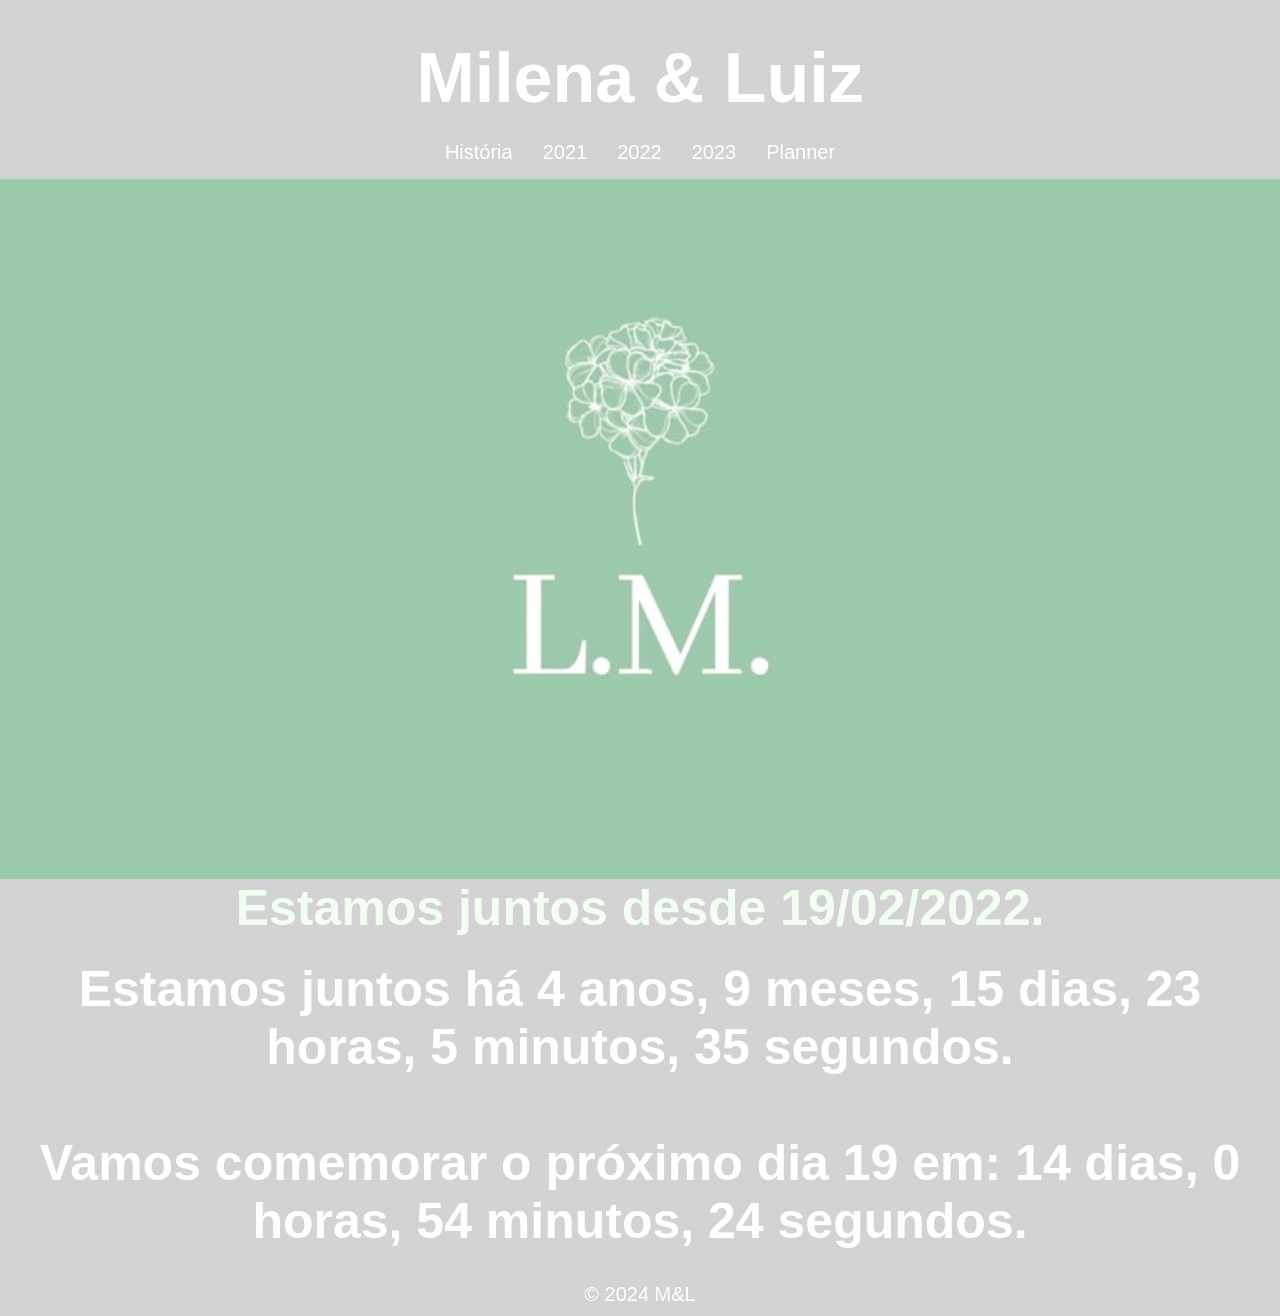
<file: index.html>
<!DOCTYPE html>
<html lang="pt-BR">
<head>
    <meta charset="UTF-8">
    <meta name="viewport" content="width=device-width, initial-scale=1.0">
    <title>M & L</title>
    <link rel="stylesheet" href="style.css"> 
    <style>
        /* CSS para o banner rotativo */
        #banner {
            display: flex;
            justify-content: center; /* Centraliza horizontalmente */
            align-items: center; /* Centraliza verticalmente */
            height: 700px; /* Ajuste a altura conforme necessário */
            overflow: hidden; /* Oculta o conteúdo que sai da área do banner */
            position: relative;
        }

        .carousel {
            display: flex;
            transition: transform 0.5s ease;
            width: 100%; /* Ajuste de acordo com o número de imagens */
        }

        .carousel-item img {
            width: 100%; /* Imagem ocupa 100% do espaço do item */
            height: 100%; /* Mantém a proporção da imagem */
        }
    </style>
</head>
<body>
    <header>
        <nav>
            <div>
                <br><h1 class="JFK"><strong>Milena & Luiz </strong></h1></br>
            </div>  
            <ul>
                <li><a href="#" target="_blank">História </a></li>
                <li><a href="#" target="_blank">2021 </a></li>
                <li><a href="#" target="_blank">2022</a></li>
                <li><a href="#" target="_blank">2023</a></li>
                <li><a href="planner.html" target="_blank">Planner</a></li>
            </ul>
        </nav>
    </header>

    <section id="banner">
        <div class="carousel">
            <div class="carousel-item active">
                <img src="img/img2.png" alt="Banner 2">
            </div>
        </div>
    </section>

    <!-- Grid de Pacotes Turísticos -->
    <section id="pacotes">
        <h1 class="pct"><strong>Estamos juntos desde 19/02/2022.</strong></h1>   

        <div>
            <br><h4 class="time" id="contador"><strong></strong></h4></br>
        </div>  

        <script>
            function calcularTempo() {
                // Definindo a data de início
                const dataInicio = new Date("2022-02-19T00:00:00");
                const dataAtual = new Date();

                // Calculando a diferença
                const diff = dataAtual - dataInicio;

                // Convertendo a diferença em anos, meses, dias, horas, minutos e segundos
                const anos = new Date(diff).getUTCFullYear() - 1970;
                const meses = new Date(diff).getUTCMonth();
                const dias = new Date(diff).getUTCDate() - 1; // Para ajustar os dias
                const horas = dataAtual.getHours();
                const minutos = dataAtual.getMinutes();
                const segundos = dataAtual.getSeconds();

                // Encontrar a próxima ocorrência do dia 19 do mês atual ou do próximo mês
                const proximaData = new Date(dataAtual.getFullYear(), dataAtual.getMonth(), 19);
                if (dataAtual.getDate() > 19) {
                    proximaData.setMonth(proximaData.getMonth() + 1);
                }

                // Cálculo da diferença até a próxima data
                const diffProxima = proximaData - dataAtual;

                const diasProxima = Math.floor(diffProxima / (1000 * 60 * 60 * 24));
                const horasProxima = new Date(diffProxima).getUTCHours();
                const minutosProxima = new Date(diffProxima).getUTCMinutes();
                const segundosProxima = new Date(diffProxima).getUTCSeconds();

                // Exibindo os resultados
                document.getElementById("contador").innerHTML = `
                    Estamos juntos há ${anos} anos, ${meses} meses, ${dias} dias, ${horas} horas, ${minutos} minutos, ${segundos} segundos.<br><br>
                    Vamos comemorar o próximo dia 19 em: ${diasProxima} dias, ${horasProxima} horas, ${minutosProxima} minutos, ${segundosProxima} segundos.
                `;
            }

            // Atualizar o tempo a cada segundo
            setInterval(calcularTempo, 1000);
            calcularTempo(); // Chamar uma vez ao carregar
        </script>
    </section>

    <!-- Footer -->
    <footer>
        <p>&copy; 2024 M&L</p>
    </footer>
</body>
</html>
</file>
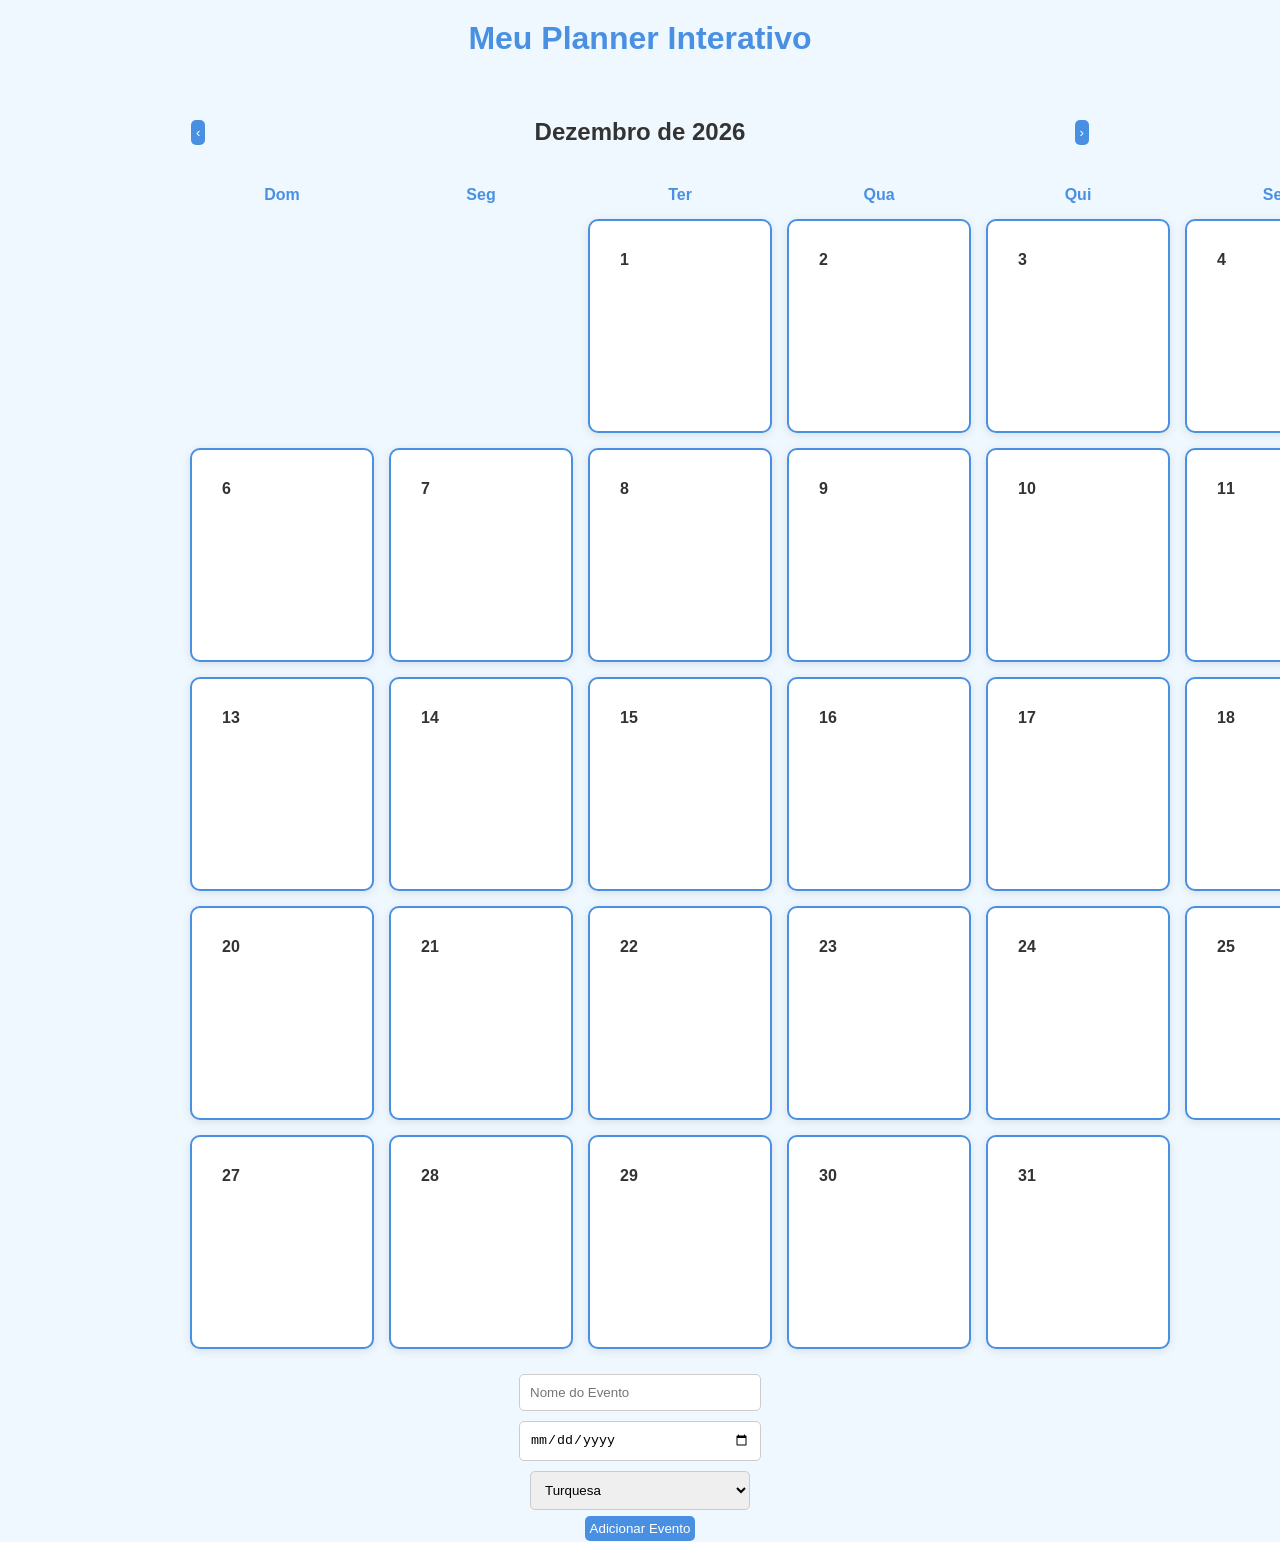
<file: planner.html>
<!DOCTYPE html>
<html lang="pt-BR">
<head>
    <meta charset="UTF-8">
    <meta name="viewport" content="width=device-width, initial-scale=1.0">
    <title>Planner </title>
    <style>
        body {
            font-family: 'Arial', sans-serif;
            margin: 0; /* Removido margin */
            background-color: #f0f8ff;
            color: #333;
            display: flex;
            flex-direction: column;
            align-items: center; /* Centraliza o conteúdo horizontalmente */
        }
        h1 {
            text-align: center;
            color: #4a90e2;
            margin-top: 20px; /* Espaçamento superior */
        }
        .calendar-container {
            display: flex;
            flex-direction: column;
            align-items: center; /* Mantido para centralizar */
            width: 100%; /* Garantindo que o contêiner ocupe a largura total */
            max-width: 900px; /* Largura máxima para evitar que fique muito largo em telas grandes */
        }
        .calendar {
            display: grid;
            grid-template-columns: repeat(7, 1fr);
            gap: 15px;
            margin-top: 20px;
            width: 100%;
        }
        .day {
            background-color: #fff;
            border: 2px solid #4a90e2;
            border-radius: 10px;
            padding: 30px;
            position: relative;
            min-height: 150px;
            box-shadow: 0 2px 10px rgba(0, 0, 0, 0.1);
            transition: background-color 0.3s;
            width: 120px;
        }
        .day:hover {
            background-color: #e6f7ff;
        }
        .day-header {
            font-weight: bold;
            text-align: center;
            color: #4a90e2;
        }
        .event {
            margin: 1px 0;
            padding: 1px;
            border-radius: 1px;
            color: white;
            display: flex;
            flex-direction: column; /* Alterado para coluna */
            justify-content: space-between;
            align-items: flex-start;
            font-size: 14px;
        }
        .remove-btn, .edit-btn {
            background: #ff6b6b;
            color: white;
            border: none;
            cursor: pointer;
            margin-top: 5px; /* Margem superior para espaçamento */
            border-radius: 3px;
            padding: 3px 5px;
        }
        .edit-btn {
            background: #4a90e2; /* Cor do botão de edição */
        }
        #addEventForm {
            margin-top: 20px;
            display: flex;
            flex-direction: column;
            align-items: center;
        }
        #eventName, #eventDate, #eventColor {
            margin: 5px;
            padding: 10px;
            width: 220px;
            border-radius: 5px;
            border: 1px solid #ccc;
        }
        #monthYear {
            display: flex;
            justify-content: space-between;
            align-items: center;
            width: 100%;
            margin-top: 20px;
        }
        button {
            background-color: #4a90e2;
            color: white;
            border: none;
            padding: 5px 5px;
            border-radius: 5px;
            cursor: pointer;
            margin: 1px;
            transition: background-color 0.3s;
        }
        button:hover {
            background-color: #357abd;
        }
    </style>
</head>
<body>

    <h1>Meu Planner Interativo</h1>
    
    <div class="calendar-container">
        <div id="monthYear">
            <button onclick="changeMonth(-1)">&#8249;</button>
            <h2 id="monthDisplay"></h2>
            <button onclick="changeMonth(1)">&#8250;</button>
        </div>
        <div class="calendar" id="calendar"></div>

        <div id="addEventForm">
            <input type="text" id="eventName" placeholder="Nome do Evento" />
            <input type="date" id="eventDate" />
            <select id="eventColor">
                <option value="#76c7c0">Turquesa</option>
                <option value="#ff6b6b">Vermelho</option>
                <option value="#f7d060">Amarelo</option>
                <option value="#4a90e2">Azul</option>
                <option value="#7ed321">Verde</option>
            </select>
            <button onclick="addEvent()">Adicionar Evento</button>
        </div>
    </div>

    <script>
        let currentDate = new Date();

        function createCalendar() {
            const calendar = document.getElementById('calendar');
            const monthDisplay = document.getElementById('monthDisplay');
            calendar.innerHTML = '';
            
            const month = currentDate.getMonth();
            const year = currentDate.getFullYear();
            monthDisplay.innerText = capitalizeFirstLetter(currentDate.toLocaleString('pt-BR', { month: 'long', year: 'numeric' }));

            // Dias da semana
            const daysOfWeek = ['Dom', 'Seg', 'Ter', 'Qua', 'Qui', 'Sex', 'Sáb'];
            daysOfWeek.forEach(day => {
                const header = document.createElement('div');
                header.className = 'day-header';
                header.innerText = day;
                calendar.appendChild(header);
            });

            const firstDay = new Date(year, month, 1).getDay();
            const daysInMonth = new Date(year, month + 1, 0).getDate();

            // Preencher os dias vazios antes do primeiro dia do mês
            for (let i = 0; i < firstDay; i++) {
                const emptyDiv = document.createElement('div');
                calendar.appendChild(emptyDiv);
            }

            // Preencher os dias do mês
            for (let i = 1; i <= daysInMonth; i++) {
                const dayDiv = document.createElement('div');
                dayDiv.className = 'day';
                dayDiv.id = `day-${i}`;
                dayDiv.innerHTML = `<strong>${i}</strong>`;
                calendar.appendChild(dayDiv);
            }

            loadEvents();
        }

        function loadEvents() {
            const events = JSON.parse(localStorage.getItem('events')) || [];
            events.forEach(event => {
                const dayDiv = document.getElementById(`day-${event.date}`);
                if (dayDiv && event.month === currentDate.getMonth() && event.year === currentDate.getFullYear()) {
                    const eventDiv = document.createElement('div');
                    eventDiv.className = 'event';
                    eventDiv.style.backgroundColor = event.color;
                    eventDiv.innerText = event.name;

                    const editBtn = document.createElement('button');
                    editBtn.innerText = 'Editar';
                    editBtn.className = 'edit-btn'; // Classe para estilização
                    editBtn.onclick = () => editEvent(eventDiv, event);
                    eventDiv.appendChild(editBtn);

                    const removeBtn = document.createElement('button');
                    removeBtn.className = 'remove-btn';
                    removeBtn.innerText = 'Excluir';
                    removeBtn.onclick = () => removeEvent(eventDiv, event);
                    eventDiv.appendChild(removeBtn);

                    dayDiv.appendChild(eventDiv);
                }
            });
        }

        function addEvent() {
            const eventName = document.getElementById('eventName').value;
            const eventDate = new Date(document.getElementById('eventDate').value);
            const eventColor = document.getElementById('eventColor').value;

            if (!eventName || isNaN(eventDate)) {
                alert("Por favor, preencha todos os campos.");
                return;
            }

            const events = JSON.parse(localStorage.getItem('events')) || [];
            const newEvent = {
                name: eventName,
                date: eventDate.getDate(),
                month: eventDate.getMonth(),
                year: eventDate.getFullYear(),
                color: eventColor,
            };

            events.push(newEvent);
            localStorage.setItem('events', JSON.stringify(events));

            const dayDiv = document.getElementById(`day-${eventDate.getDate()}`);
            addEventToDay(dayDiv, newEvent);
            clearForm();
        }

        function addEventToDay(dayDiv, event) {
            const eventDiv = document.createElement('div');
            eventDiv.className = 'event';
            eventDiv.style.backgroundColor = event.color;
            eventDiv.innerText = event.name;

            const editBtn = document.createElement('button');
            editBtn.innerText = 'Editar';
            editBtn.className = 'edit-btn'; // Classe para estilização
            editBtn.onclick = () => editEvent(eventDiv, event);
            eventDiv.appendChild(editBtn);

            const removeBtn = document.createElement('button');
            removeBtn.className = 'remove-btn';
            removeBtn.innerText = 'Excluir';
            removeBtn.onclick = () => removeEvent(eventDiv, event);
            eventDiv.appendChild(removeBtn);

            dayDiv.appendChild(eventDiv);
        }

        function removeEvent(eventDiv, event) {
            const events = JSON.parse(localStorage.getItem('events')) || [];
            const updatedEvents = events.filter(e => 
                !(e.date === event.date && e.month === event.month && e.year === event.year)
            );
            localStorage.setItem('events', JSON.stringify(updatedEvents));
            eventDiv.parentElement.removeChild(eventDiv);
        }

        function editEvent(eventDiv, event) {
            const newEventName = prompt("Edite o nome do evento:", event.name);
            if (newEventName) {
                const events = JSON.parse(localStorage.getItem('events')) || [];
                const updatedEvents = events.map(e => {
                    if (e.date === event.date && e.month === event.month && e.year === event.year) {
                        return { ...e, name: newEventName };
                    }
                    return e;
                });
                localStorage.setItem('events', JSON.stringify(updatedEvents));
                eventDiv.childNodes[0].nodeValue = newEventName;
            }
        }

        function clearForm() {
            document.getElementById('eventName').value = '';
            document.getElementById('eventDate').value = '';
        }

        function changeMonth(direction) {
            currentDate.setMonth(currentDate.getMonth() + direction);
            createCalendar();
        }

        function capitalizeFirstLetter(string) {
            return string.charAt(0).toUpperCase() + string.slice(1);
        }

        createCalendar();
    </script>

</body>
</html>
</file>
<file: style.css>
/* Resetando margens e preenchimentos */
* {
    margin: 0;
    padding: 0;
    box-sizing: border-box;
}

/* Estilo do body */
body {
    font-family: Arial, sans-serif;
    background-color: lightgrey; /* Fundo rosa */
    font-size: 20px;  
}

/* Estilo da barra de navegação */
header {
    background-color: lightgrey; /* Mantém o fundo rosa no cabeçalho */
    color: white;
    padding: 15px;
}

nav ul {
    list-style: none;
    display: flex;
    justify-content: center;
}

nav ul li {
    margin: 0 15px;
}

nav ul li a {
    color: white;
    text-decoration: none;
}

nav ul li a:hover {
    text-decoration: underline;
}

.carousel-item {
    min-width: 100%;
    transition: opacity 0.5s ease;
}

/* Estilo do grid de pacotes */
.grid-container {
    color: black; /* Mudar a cor do texto para rosa */
    display: grid;
    grid-template-columns: repeat(4, 1fr);
    gap: 10px;
    padding: 10px;
}

.grid-item {
    background-color: rgb(156, 190, 156); /* Fundo claro para os itens */
    border: 1px solid #ccc;
    padding: 10px;
    text-align: center;
    font-size: 20px;  
}

/* Estilo do footer */
footer {
    background-color: lightgrey;
    color: white;
    text-align: center;
    padding: 10px 0;
    position: relative;
    bottom: 0;
    width: 100%;
}

.JFK {
    text-align: center;
    font-size: 70px;  
}

.time {
    text-align: center;
    font-size: 50px;  
    color: white;
}

.pct {
    color: honeydew; /* Cor do texto para a seção de pacotes */
    text-align: center;
    font-size: 50px;  
}
</file>
